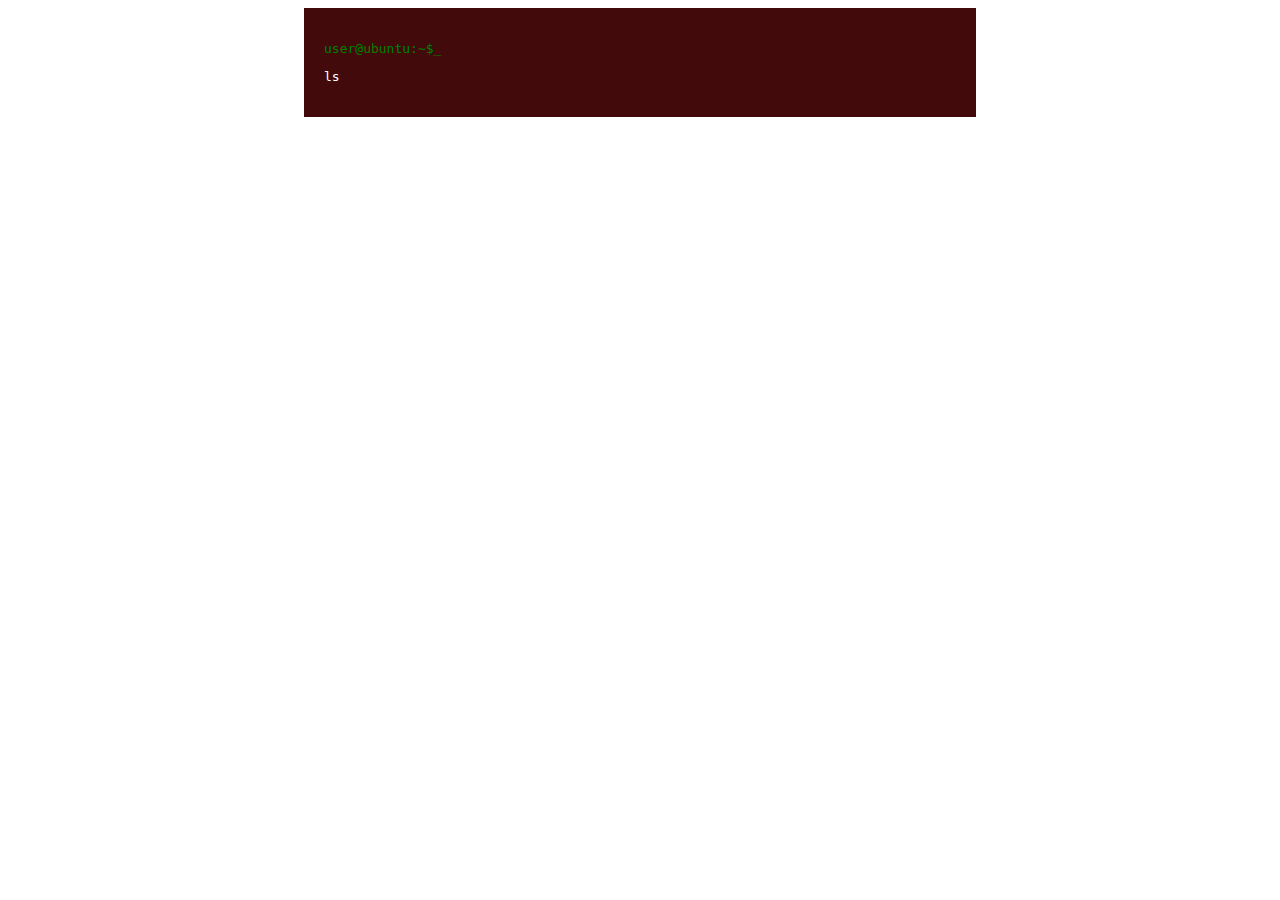
<file: englishdashboardAPP/test.html>
<!DOCTYPE html>
<html>
  <head>
    <style>
      #console {
        background-color: #420a0a;
        color: rgb(255, 255, 255);
        font-family: monospace;
        padding: 20px;
        width: 50%;
        margin: 0 auto;
        text-align: left;
      }
      .command {
        color: white;
      }
      .prompt {
        color: green;
      }
    </style>
  </head>
  <body>
    <div id="console">
      <p class="prompt">user@ubuntu:~$</p>
      <p class="command">ls</p>
    </div>
  </body>
</html>

<style>

.prompt:after {
  content: "_";
  animation: cursor 0.5s infinite;
}

@keyframes cursor {
  0% { opacity: 0; }
  50% { opacity: 1; }
  100% { opacity: 0; }
}

</style>
</file>
